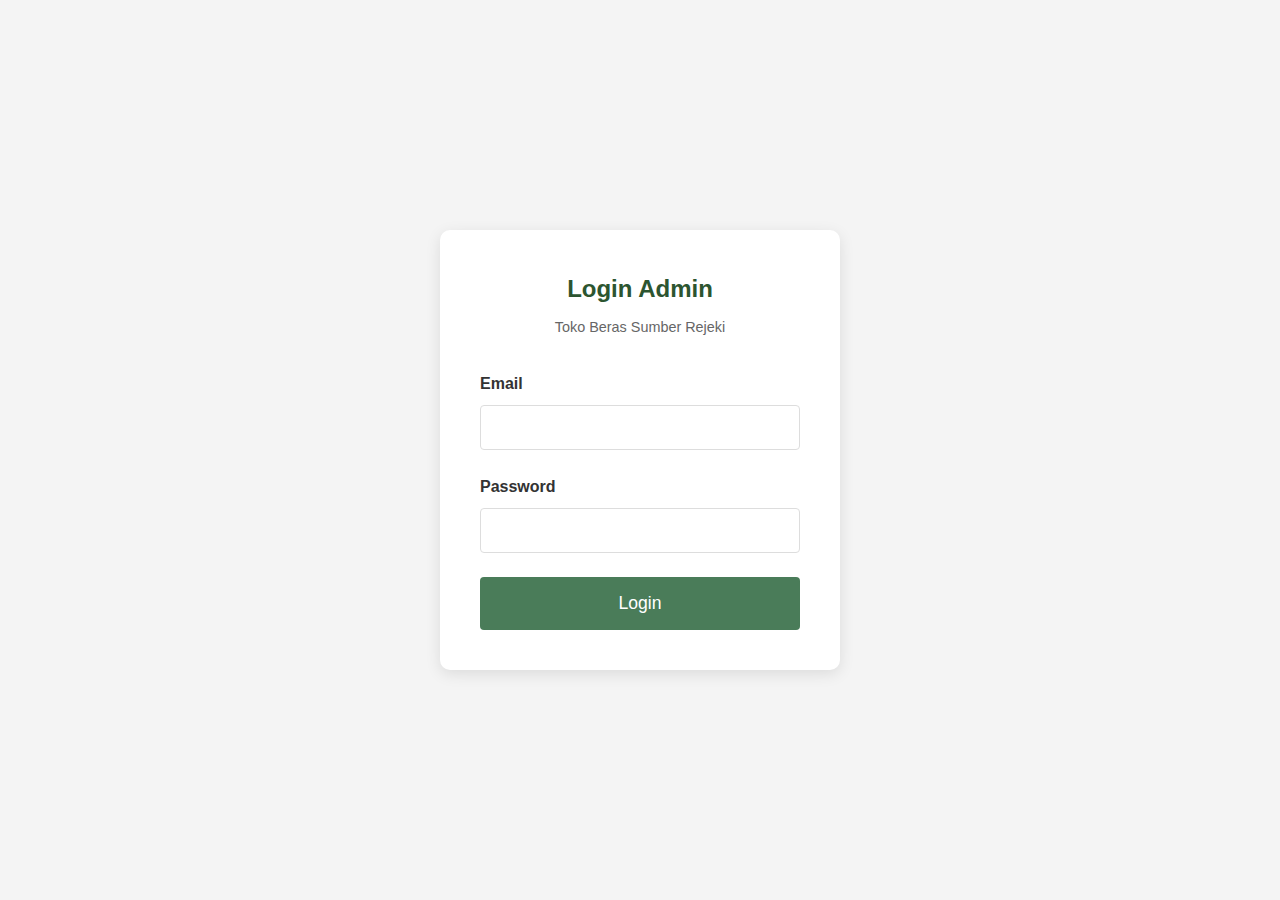
<file: login.html>
<!DOCTYPE html>
<html lang="id">
<head>
    <meta charset="UTF-8">
    <meta name="viewport" content="width=device-width, initial-scale=1.0">
    <title>Login Admin - Toko Beras Sumber Rejeki</title>
    <link rel="stylesheet" href="login.css">
    <link rel="icon" href="https://public-frontend-cos.metadl.com/mgx/img/favicon.png" type="image/png">
</head>
<body>
    <div class="login-container">
        <form id="login-form">
            <h2>Login Admin</h2>
            <p>Toko Beras Sumber Rejeki</p>
            <div class="form-group">
                <label for="email">Email</label>
                <input type="email" id="email" required>
            </div>
            <div class="form-group">
                <label for="password">Password</label>
                <input type="password" id="password" required>
            </div>
            <button type="submit">Login</button>
            <p id="error-message" style="color: red; display: none; margin-top: 1rem;">Email atau password salah!</p>
        </form>
    </div>

    <script>
        // Admin credentials (sesuai permintaan sebelumnya)
        const adminCredentials = {
            email: 'merukanetworking@gmail.com',
            password: '12345'
        };

        // Cek jika sudah login, redirect ke admin.html
        if (localStorage.getItem('adminSession') === 'true') {
            window.location.href = 'admin.html';
        }

        document.getElementById('login-form').addEventListener('submit', function(event) {
            event.preventDefault();
            const email = document.getElementById('email').value;
            const password = document.getElementById('password').value;
            const errorMsg = document.getElementById('error-message');

            if (email === adminCredentials.email && password === adminCredentials.password) {
                localStorage.setItem('adminSession', 'true');
                window.location.href = 'admin.html';
            } else {
                errorMsg.style.display = 'block';
            }
        });
    </script>
</body>
</html>
</file>
<file: login.css>
* {
    margin: 0;
    padding: 0;
    box-sizing: border-box;
}

body {
    font-family: 'Segoe UI', Tahoma, Geneva, Verdana, sans-serif;
    background-color: #f4f4f4;
    display: flex;
    justify-content: center;
    align-items: center;
    min-height: 100vh;
    line-height: 1.6;
}

.login-container {
    background: #fff;
    padding: 2.5rem;
    border-radius: 10px;
    box-shadow: 0 4px 15px rgba(0,0,0,0.1);
    width: 90%;
    max-width: 400px;
    text-align: center;
}

.login-container h2 {
    color: #2c5530;
    margin-bottom: 0.5rem;
}

.login-container p {
    color: #666;
    margin-bottom: 2rem;
    font-size: 0.9rem;
}

.form-group {
    margin-bottom: 1.5rem;
    text-align: left;
}

.form-group label {
    display: block;
    margin-bottom: 0.5rem;
    font-weight: 600;
    color: #333;
}

.form-group input {
    width: 100%;
    padding: 0.8rem;
    border: 1px solid #ddd;
    border-radius: 4px;
    font-size: 1rem;
}

button {
    width: 100%;
    background: #4a7c59;
    color: white;
    border: none;
    padding: 1rem;
    border-radius: 4px;
    font-size: 1.1rem;
    cursor: pointer;
    transition: background-color 0.3s;
}

button:hover {
    background: #2c5530;
}
</file>
